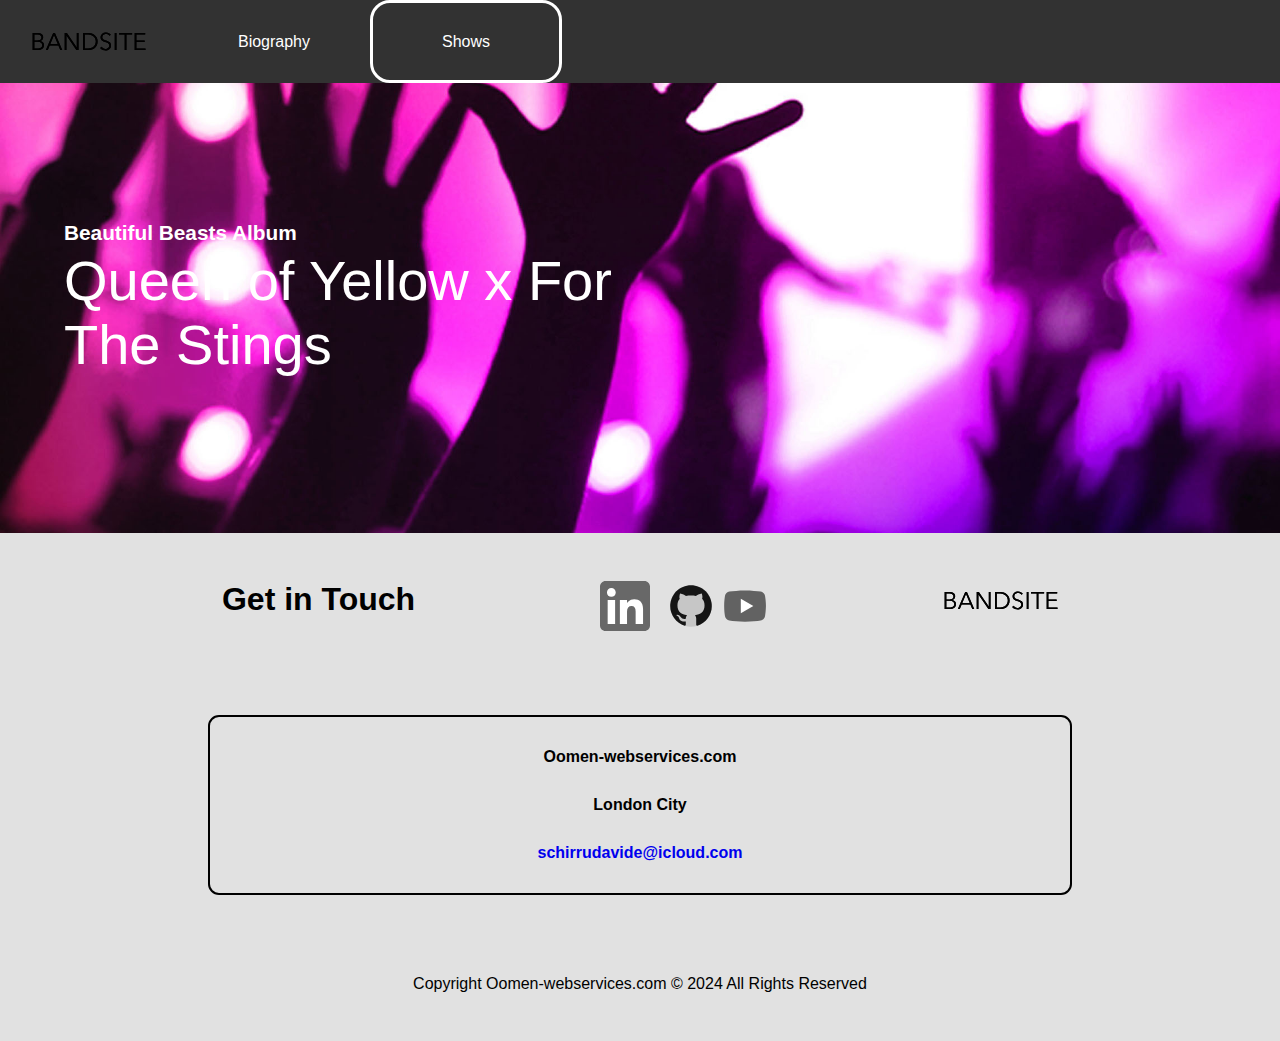
<file: pages/shows.html>
<!DOCTYPE html>
<html lang="en">
  <head>
    <meta charset="UTF-8" />
    <meta name="viewport" content="width=device-width, initial-scale=1.0" />
    <link rel="stylesheet" href="../styles/shows.css" />
    <script src="../scripts/build-shows-page.js" defer></script>
    <title>Document</title>
  </head>
  <body>
    <header class="header">
      <div class="header__logo">
        <img
          class="header__logo-img"
          src="../assets/logo/logo-bandsite.svg"
          alt="logo" />
      </div>
      <div class="box-pageLinks">
        <div class="box-pageLinks__bio">
          <a href="../index.html" style="color: white; text-decoration: none">
            Biography</a
          >
        </div>

        <div class="box-pageLinks__shows">
          <a
            href="../pages/shows.html"
            style="color: white; text-decoration: none"
            >Shows</a
          >
        </div>
      </div>
    </header>

    <!-- hero  -->
    <section class="hero-shows">
      <div class="hero-shows__album-name">Beautiful Beasts Album</div>
      <div class="heroFlex">
        <div class="heroFlex__title">Queen of Yellow x For The Stings</div>
        <iframe
          width="100%"
          height="50%"
          scrolling="no"
          frameborder="no"
          allow="autoplay"
          src="https://w.soundcloud.com/player/?url=https%3A//api.soundcloud.com/tracks/535872399&color=%23ff5500&auto_play=false&hide_related=false&show_comments=true&show_user=true&show_reposts=false&show_teaser=true"></iframe>
        <!-- <div
          style="
            font-size: 10px;
            color: #cccccc;
            line-break: anywhere;
            word-break: normal;
            overflow: hidden;
            white-space: nowrap;
            text-overflow: ellipsis;
            font-family: Interstate, Lucida Grande, Lucida Sans Unicode,
              Lucida Sans, Garuda, Verdana, Tahoma, sans-serif;
            font-weight: 100;
          "> -->
          <!-- <a
            href="https://soundcloud.com/momomoyouth"
            title="MØ"
            target="_blank"
            style="color: #cccccc; text-decoration: none"
            >MØ</a -->
          <!-- > · -->
          <!-- <a
            href="https://soundcloud.com/momomoyouth/blur-feat-foster-the-people"
            title="Blur (feat. Foster The People)"
            target="_blank"
            style="color: #cccccc; text-decoration: none"
            >Blur (feat. Foster The People)</a -->
          <!-- > -->
        </div>
      </div>
    </section>
    <!-- shows  -->
    <footer class="footer">
      <div class="footer__contacts-box">
        <h1>Get in Touch</h1>
        <div class="footer__icons-box">
          <!-- <a target="_blank|_self|_parent|_top|framename"> -->
          <a href="https://www.linkedin.com/in/davideschirru/" target="_blank">
            <img
              class="footer__iconLink"
              src="../assets/icons/SVG/Linkedin.svg"
              alt="linkedin"
          /></a>
          <a href="https://github.com/DavideSchirru17" target="_blank">
            <img
              class="footer__iconLink"
              src="../assets/icons/SVG/github.svg"
              alt="github"
          /></a>
          <a
            href="https://www.youtube.com/channel/UC0ajCNH9BMPvOzkcZJxaHqg"
            target="_blank">
            <img
              class="footer__iconLink"
              src="../assets/icons/SVG/youtube.svg"
              alt="youtube"
          /></a>
        </div>
        <div class="footer__logo">
          <img src="../assets/logo/logo-bandsite.svg" alt="logo" />
        </div>
      </div>
      <div class="section-info">
        <a
          class="decoration"
          href="https://www.oomen-webservices.com/"
          target="_blank">
          <p class="section-info__paragraph">Oomen-webservices.com</p></a
        >
        <p class="section-info__paragraph">London City</p>

        <p class="section-info__paragraph">
          <a class="decoration" href="mailto:schirrudavide@icloud.com"
            >schirrudavide@icloud.com</a
          >
        </p>
      </div>
      <p class="Copyright">
        Copyright Oomen-webservices.com © 2024 All Rights Reserved
      </p>
    </footer>
  </body>
</html>
</file>
<file: styles/shows.css>
*,
*::before,
*::after {
  box-sizing: border-box;
  margin: 0;
}

body {
  font-family: "PlayfairDisplay", sans-serif;
  min-width: 320px;
}

.header {
  background-color: #323232;
  color: white;
  display: flex;
  flex-direction: column;
}
@media screen and (min-width: 768px) {
  .header {
    flex-direction: row;
  }
}
.header__logo {
  display: flex;
  justify-content: center;
  padding: 1rem;
}
@media screen and (min-width: 768px) {
  .header__logo {
    padding: 2rem;
  }
}
.box-pageLinks {
  display: flex;
  justify-content: space-around;
  width: 100%;
  cursor: pointer;
  transition: 1s ease-in;
}
@media screen and (min-width: 768px) {
  .box-pageLinks {
    width: 30%;
  }
}
.box-pageLinks__bio {
  width: 50%;
  display: flex;
  justify-content: center;
  border-radius: 20px;
  align-items: center;
  padding: 1rem 0;
}
.box-pageLinks__shows {
  width: 50%;
  display: flex;
  border-radius: 20px;
  border: solid 3px white;
  justify-content: center;
  align-items: center;
  padding: 1rem 0;
}

.hero-shows {
  display: flex;
  flex-direction: column;
  color: white;
  justify-content: center;
  align-items: flex-start;
  background-image: url("../assets/Images/hero-shows.jpg");
  background-position: center;
  background-repeat: no-repeat;
  background-size: cover;
  padding: 1rem;
  line-height: 2rem;
}
@media screen and (min-width: 768px) {
  .hero-shows {
    padding: 2rem;
  }
}
@media screen and (min-width: 1024px) {
  .hero-shows {
    height: 50vh;
    padding: 4rem;
  }
}
@media screen and (min-width: 1024px) {
  .hero-shows__album-name {
    font-weight: 600;
    font-size: 1.3rem;
  }
}

.heroFlex {
  display: flex;
  flex-direction: column;
}
@media screen and (min-width: 768px) {
  .heroFlex {
    width: 70%;
  }
}
@media screen and (min-width: 1024px) {
  .heroFlex {
    flex-direction: row;
    width: 100%;
  }
}
.heroFlex__title {
  font-size: 1.3rem;
}
@media screen and (min-width: 768px) {
  .heroFlex__title {
    font-size: 3rem;
    line-height: 3rem;
  }
}
@media screen and (min-width: 1024px) {
  .heroFlex__title {
    width: 100%;
    font-size: 3.5rem;
    line-height: 4rem;
  }
}
@media screen and (min-width: 1024px) {
  .heroFlex__iframe {
    width: 50%;
    height: 100%;
  }
}

.footer {
  background-color: #e1e1e1;
  color: black;
  padding: 1rem;
}
@media screen and (min-width: 768px) {
  .footer {
    padding: 2rem;
  }
}
@media screen and (min-width: 1024px) {
  .footer {
    padding: 3rem;
  }
}
.footer__contacts-box {
  display: flex;
  flex-direction: column;
  width: 100%;
  margin-bottom: 1rem;
}
@media screen and (min-width: 768px) {
  .footer__contacts-box {
    flex-direction: row;
    justify-content: space-evenly;
    margin-bottom: 2rem;
  }
}
@media screen and (min-width: 1024px) {
  .footer__contacts-box {
    margin-bottom: 4rem;
  }
}
.footer__logo {
  display: none;
}
@media screen and (min-width: 768px) {
  .footer__logo {
    display: block;
    font-weight: 600;
    font-size: 2rem;
  }
}
.footer__iconLink {
  transition: ease-out 1s;
  filter: grayscale(1);
}
.footer__iconLink:hover {
  filter: none;
  cursor: pointer;
  transform: scale(1.2);
  box-shadow: 0 0 8px #ffffff, 0 0 15px #ffffff, 0 0 20px #ffffff;
}

.section-info {
  border: solid 2px black;
  border-radius: 11px;
  padding: 1rem;
  line-height: 3rem;
  margin-bottom: 1rem;
}
@media screen and (min-width: 768px) {
  .section-info {
    display: flex;
    flex-direction: column;
    align-items: center;
    margin: 5rem 10rem;
  }
}
.section-info__paragraph {
  color: black;
  font-weight: 600;
}
@media screen and (min-width: 768px) {
  .section-info__paragraph {
    display: flex;
    justify-content: center;
  }
}

@media screen and (min-width: 768px) {
  .Copyright {
    display: flex;
    justify-content: center;
  }
}

.decoration {
  text-decoration: none;
}
.decoration:hover {
  text-decoration: underline;
}/*# sourceMappingURL=shows.css.map */
</file>
